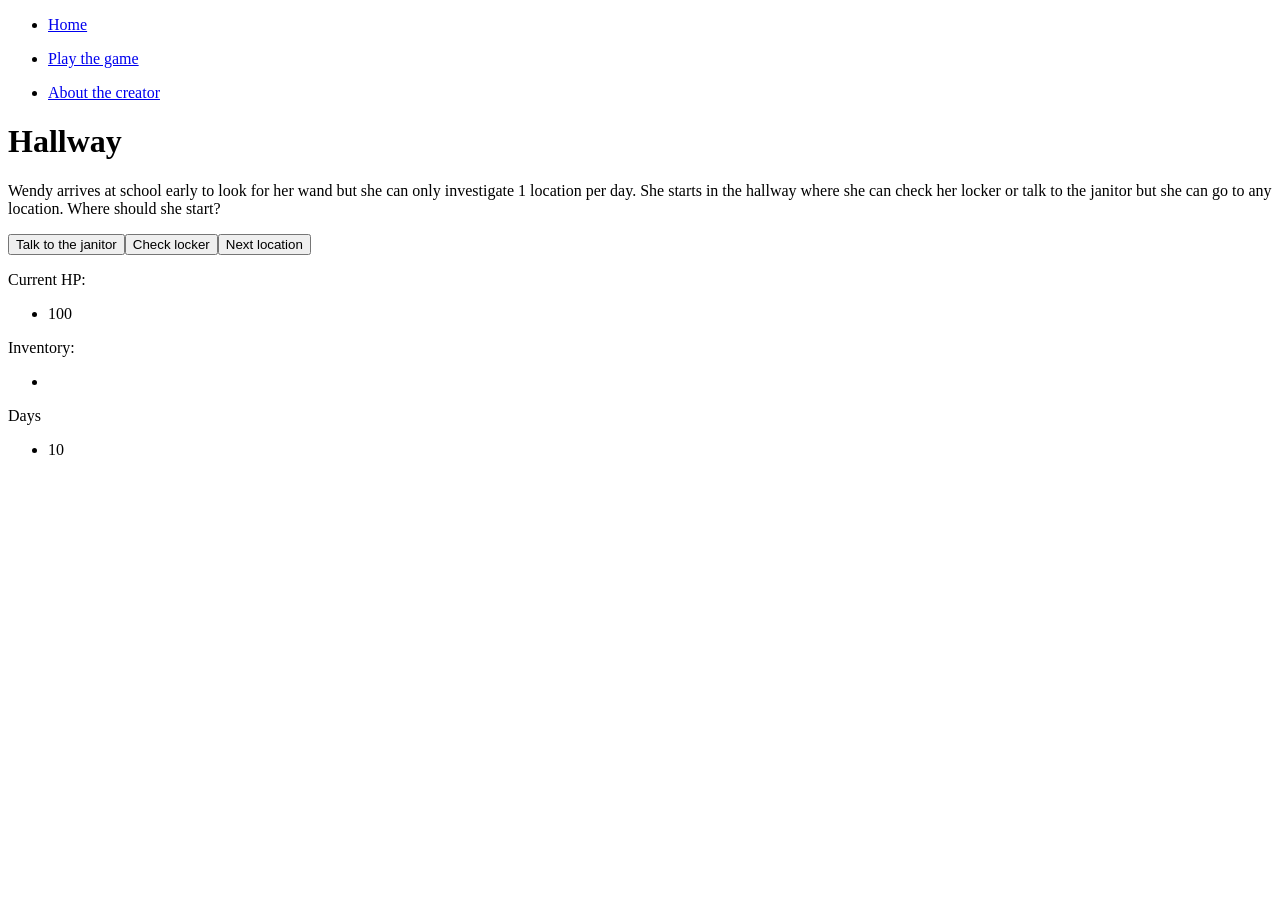
<file: game.html>
<!DOCTYPE html>
<html lang="en">
<head>
    <meta charset="UTF-8">
    <meta name="viewport" content="width=device-width, initial-scale=1.0">
    <title>Document</title>
    <script src="script.js" defer></script>

</head>
<body>
    <header>
      <nav>
            <ul> 
                <li><a href="index.html">Home</a></li>
            </ul>
            <ul> 
                <li><a href="game.html">Play the game</a></li>
            </ul>
            <ul> 
                <li><a href="about.html">About the creator</a></li>
            </ul>
        </nav>
    </header>

    <main>
    <header>
        <h1 id="scene-title">  </h1>
        <h2 id="character-name">  </h2>
    </header>

    <section>
    <p id="scene-text">     </p>

    </section>

    <section>
        <div id="choices-container"> </div>
    </section>   
        
    <section>
        <p> Current HP:</p>
        <ul>
            <li id="health-display"> 100</li>
        </ul>

        <p> Inventory:</p>
        <ul>
            <li id="inventory-display"> </li>
        </ul>

        <p id="message-display"></p>
    </section>
    <section> 
        <p> Days</p>
        <ul>
            <li id="day-display"> </li>
        </ul>
    </section>


    </main>
    <footer>

    </footer>
</body>
</html>
</file>
